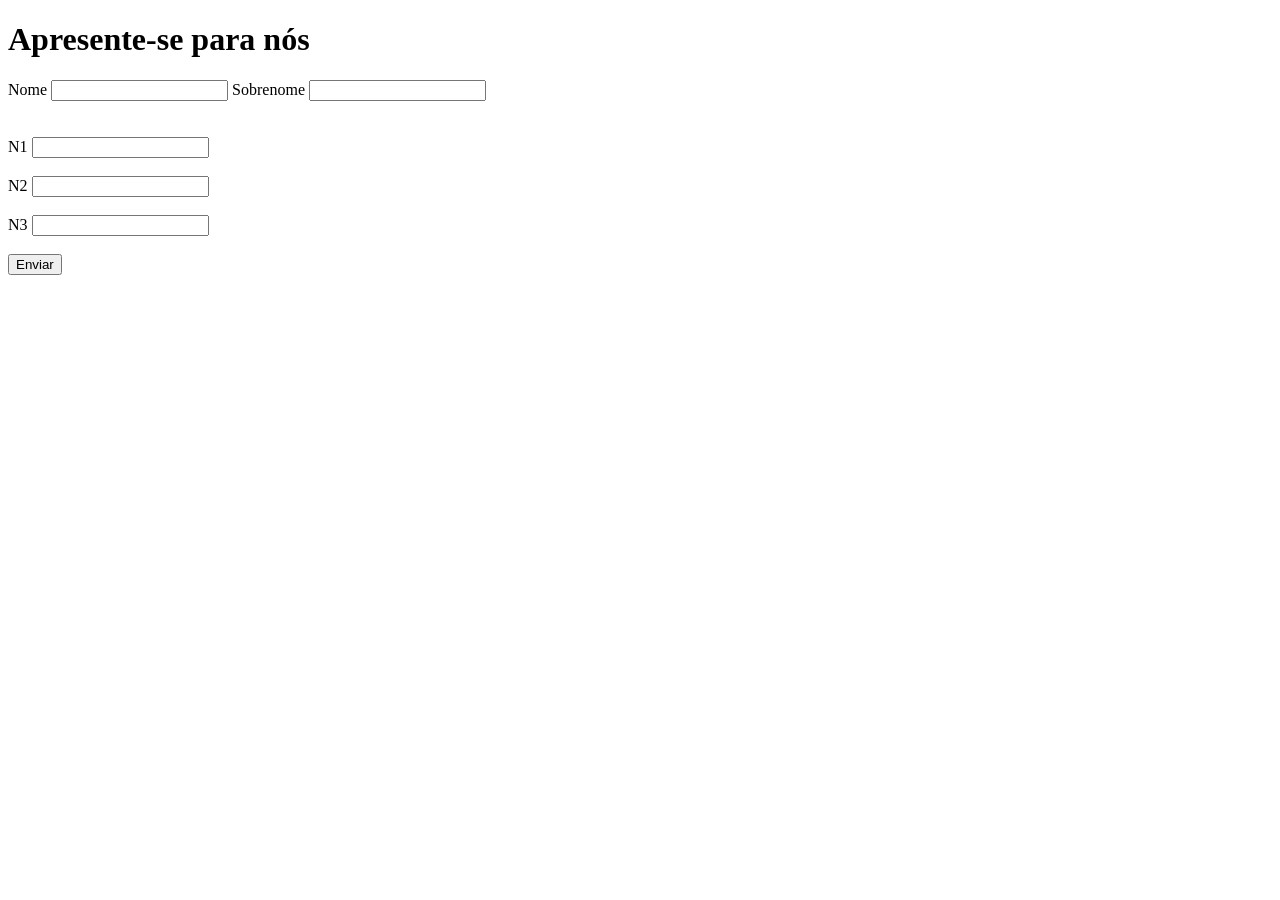
<file: aula_06/index.html>
<!DOCTYPE html>
<html lang="pt-br">
<head>
    <meta charset="UTF-8">
    <meta name="viewport" content="width=device-width, initial-scale=1.0">
    <title>Apresentação</title>
</head>
<body>
    <header>
        <h1>Apresente-se para nós</h1>
    </header>
    <section>

    <form action="cad.php" method="post">    
    <label for="nome">Nome </label>
    <input type="text" name="nome" id="idnome">
    <label for="sobrenome">Sobrenome</label>
    <input type="text" name="sobrenome" id="idsobrenome"><br><br>
    <br><label for="n3">N1 </label>
    <input type="text" name="n1" id="idm1"><br><br>
    <label for="n2">N2 </label>
    <input type="text" name="n2" id="idm2"><br><br>
    <label for="n3">N3 </label>
    <input type="text" name="n3" id="idm3"><br><br>
    <input type="submit" value="Enviar">
    </form>
    </section>

</body>
</html>
</file>
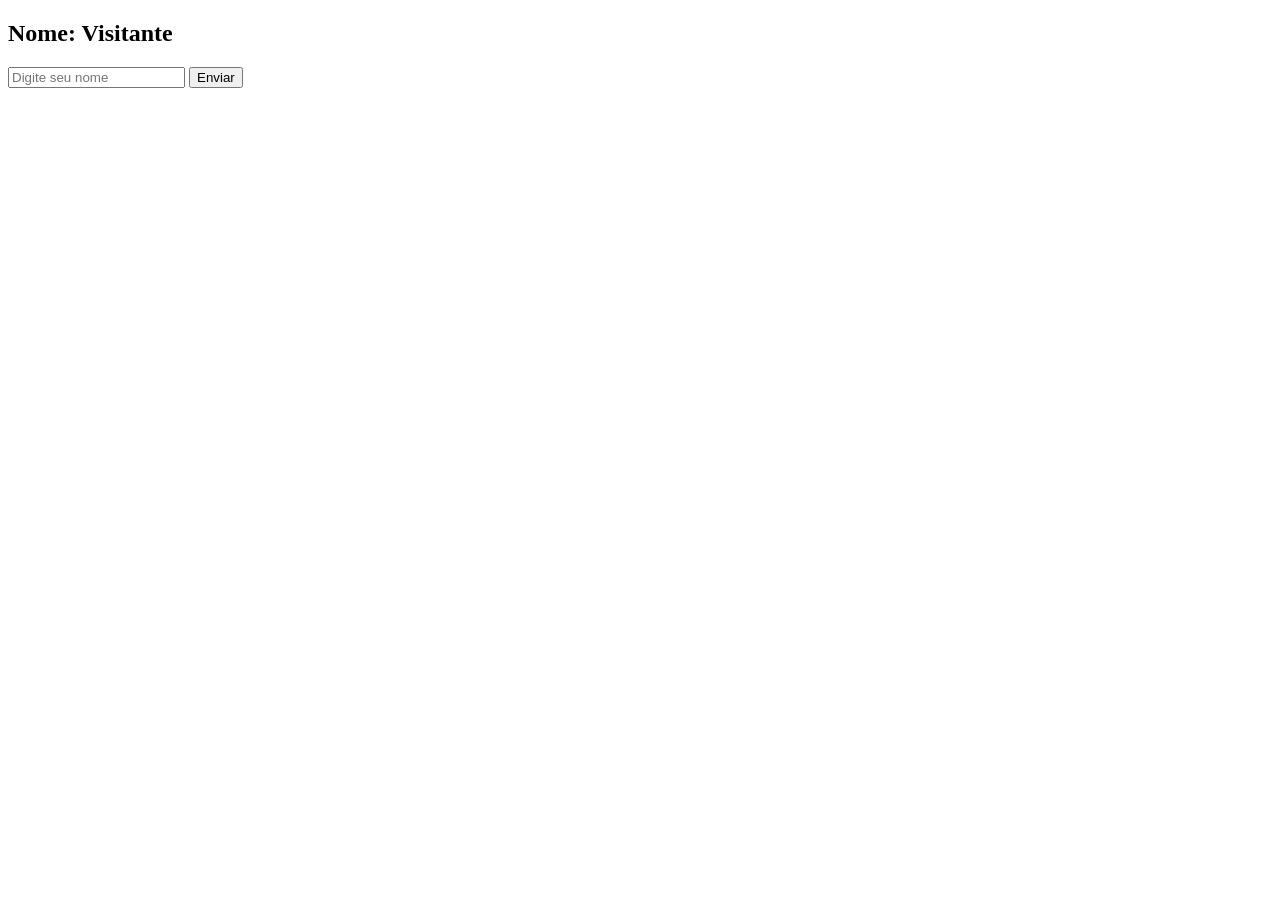
<file: aula_04/Exercício_01/index.html>
<!DOCTYPE html>
<html lang="pt-br">
<head>
    <meta charset="UTF-8">
    <meta name="viewport" content="width=device-width, initial-scale=1.0">
    <script src="index.js"></script>
    <title>Trocar Nome</title>
</head>
<body>
    <h2 id="nomeExibido">Nome: Visitante</h2>

    <input type="text" id="campoNome" placeholder="Digite seu nome">

    <button onclick="trocarNome()">Enviar</button>

</body>
</html>
</file>
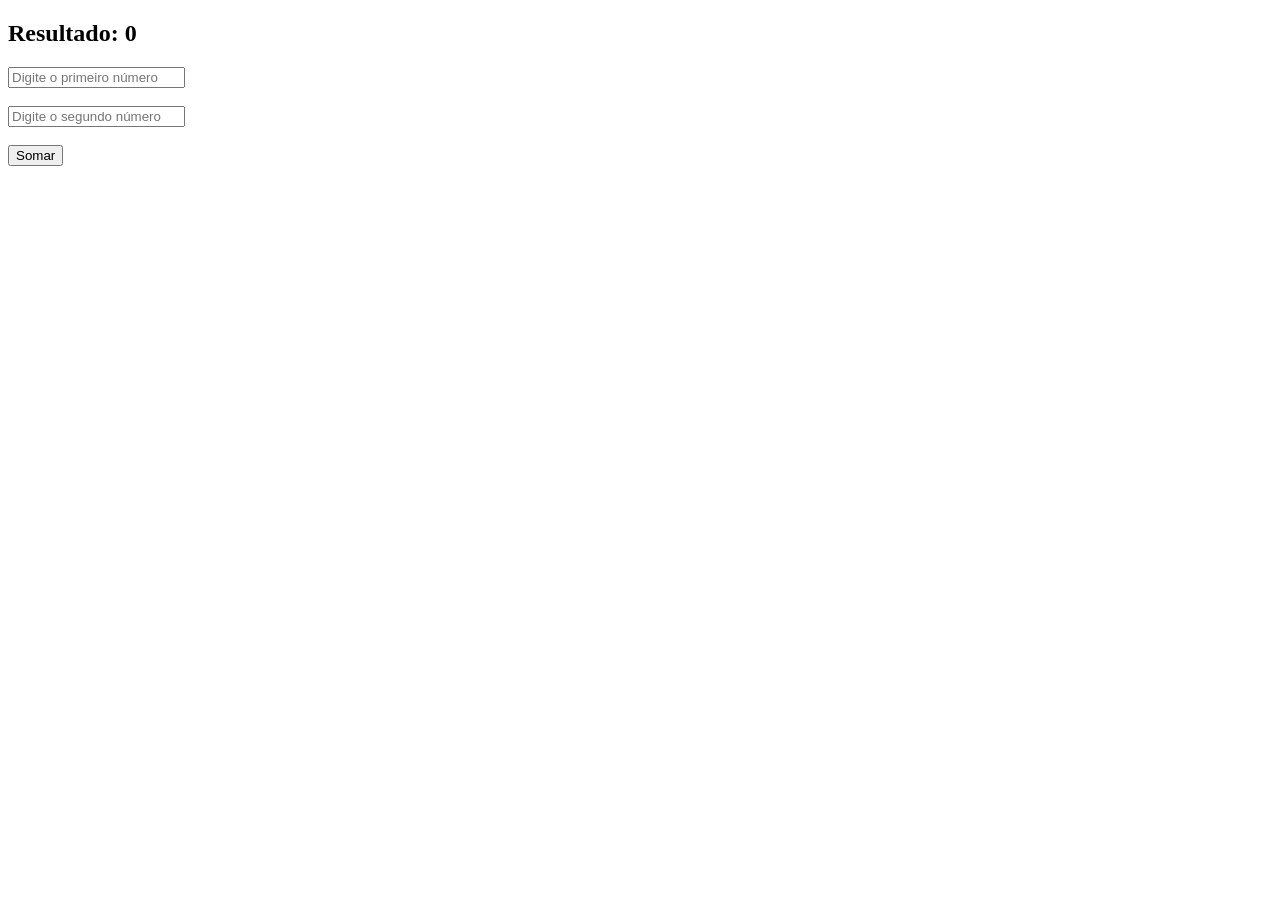
<file: aula_04/Exercício_02/index.html>
<!DOCTYPE html>
<html lang="pt-br">
<head>
    <meta charset="UTF-8">
    <meta name="viewport" content="width=device-width, initial-scale=1.0">
    <script src="index.js"></script>
    <title>Soma com Float</title>
</head>

<body>

<h2 id="resultado">Resultado: 0</h2>    

<input type="text" id="num1" placeholder="Digite o primeiro número">
<br><br>

<input type="text" id="num2" placeholder="Digite o segundo número">
<br><br>    

<button onclick="somar()">Somar</button>


</body>
</html>
</file>
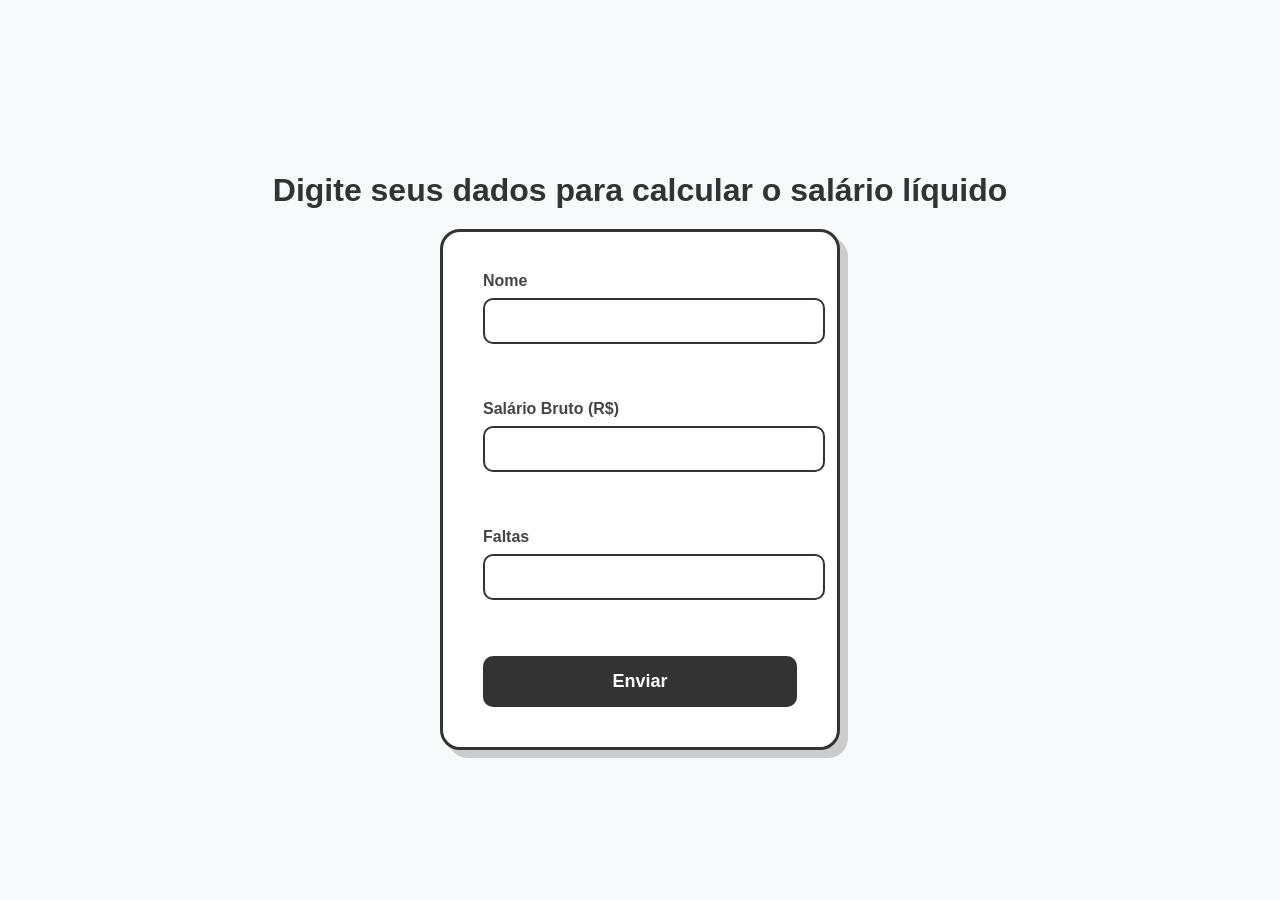
<file: aula_07/calculo.html>
<!DOCTYPE html>
<html lang="pt-br">
<head>
    <meta charset="UTF-8">
    <meta name="viewport" content="width=device-width, initial-scale=1.0">
    <title>Cálculo de Salário</title>
    <link rel="stylesheet" href="estilo.css">
</head>
<body>
    <h1>Digite seus dados para calcular o salário líquido</h1>   
    <form action="index.php" method="post">    
        <label for="nome">Nome</label>
        <input type="text" name="nome" id="nome"><br><br>
        
        <label for="salario">Salário Bruto (R$)</label>
        <input type="text" name="salario" id="salario"><br><br>
        
        <label for="faltas">Faltas</label>
        <input type="text" name="faltas" id="faltas"><br><br>
        
        <input type="submit" value="Enviar">
    </form>      
</body>
</html>
</file>
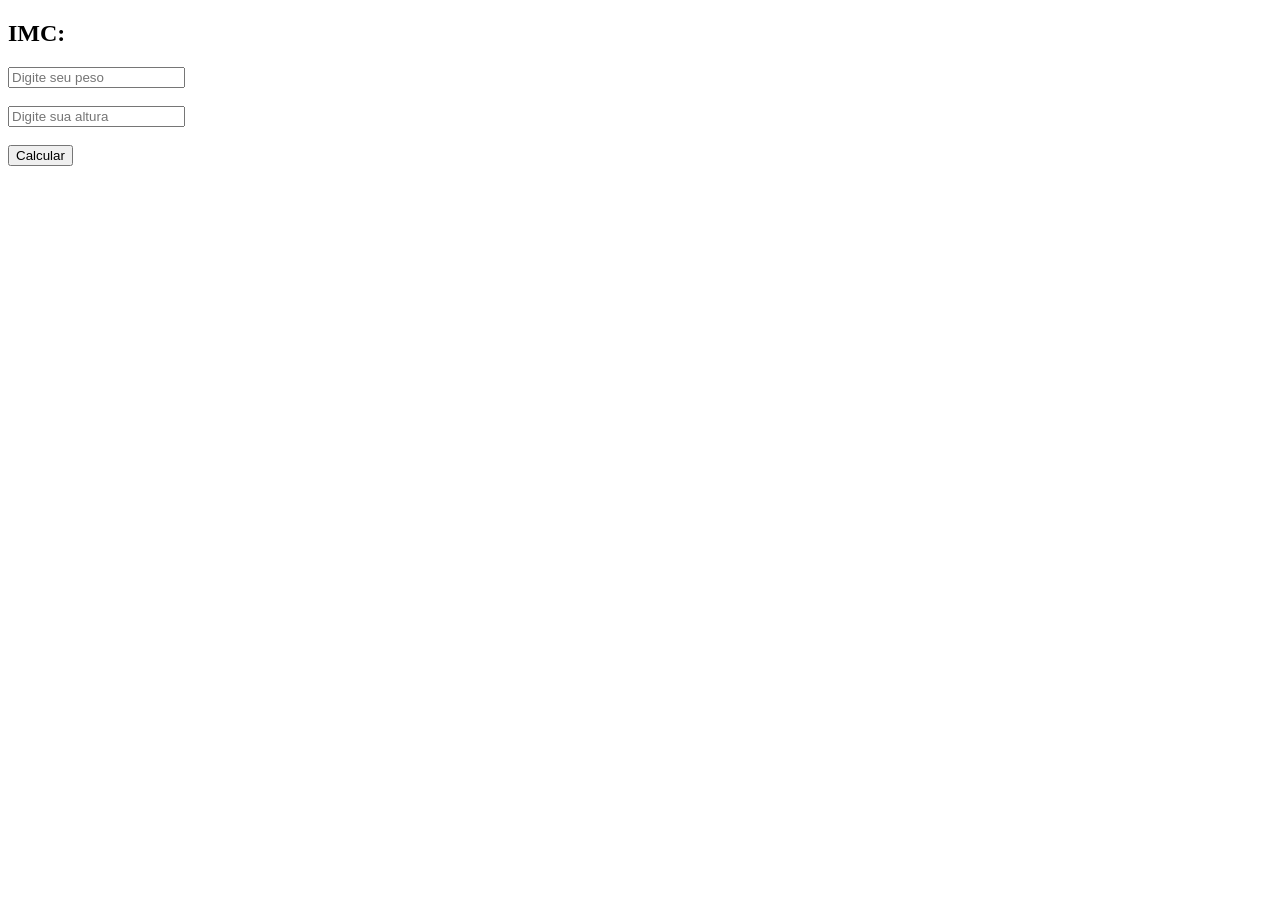
<file: aula_04/Exercício_03/IMC.html>
<!DOCTYPE html>
<html lang="pt-br">
<head>
    <meta charset="UTF-8">
    <meta name="viewport" content="width=device-width, initial-scale=1.0">
    <script src="IMC.js"></script>
    <title>Calcular IMC</title>
</head>

<body>

<h2 id="IMC">IMC: </h2>

<input type="text" id="peso" placeholder="Digite seu peso">
<br><br>

<input type="text" id="altura" placeholder="Digite sua altura">
<br><br>

<button onclick="CalcularIMC()">Calcular</button>


</body>
</html>
</file>
<file: aula_07/estilo.css>
/* 1. Centraliza o formulário na tela inteira */
body {
    font-family: 'Segoe UI', Tahoma, Geneva, Verdana, sans-serif;
    background-color: #f8f9fa;
    display: flex;
    flex-direction: column;
    align-items: center;      /* Centraliza horizontalmente */
    justify-content: center;     /* Centraliza verticalmente */
    min-height: 100vh;        /* Ocupa 100% da altura da tela */
    margin: 0;
}

h1 {
    color: #333;
    text-align: center;
    margin-bottom: 20px;
}

/* 2. Estiliza a caixa do formulário/resultado */
form, main {
    background-color: white;
    padding: 40px;
    border: 3px solid #333;   /* Borda externa forte */
    border-radius: 20px;      /* Bordas arredondadas */
    box-shadow: 8px 8px 0px #ccc; /* Sombra sólida */
    
    width: 100%;
    max-width: 400px;         /* Limita a largura para não espalhar */
    box-sizing: border-box;   /* Garante que o padding não quebre o layout */
    
    /* Garante que os itens dentro do form fiquem um abaixo do outro */
    display: flex;
    flex-direction: column;
}

/* 3. Centraliza e alinha os campos de texto */
label {
    font-weight: bold;
    margin-bottom: 8px;
    color: #444;
}

input[type="text"] {
    width: 100%;              /* Faz o campo ocupar toda a largura do form */
    padding: 12px;
    margin-bottom: 20px;
    border: 2px solid #333;   /* Borda nítida nos campos */
    border-radius: 10px;
    font-size: 16px;
    outline: none;            /* Remove o contorno padrão do navegador */
    transition: border-color 0.3s;
}

input[type="text"]:focus {
    border-color: #007bff;    /* Borda azul ao clicar */
}

/* 4. Estilo do Botão */
input[type="submit"] {
    background-color: #333;
    color: white;
    padding: 15px;
    border: none;
    border-radius: 10px;
    font-size: 18px;
    font-weight: bold;
    cursor: pointer;
    transition: background 0.3s, transform 0.2s;
}

input[type="submit"]:hover {
    background-color: #555;
    transform: scale(1.02);   /* Aumenta levemente ao passar o mouse */
}

/* Estilo do parágrafo de resultado (index.php) */
p {
    text-align: center;
    font-weight: bold;
    color: #333;
}
</file>
